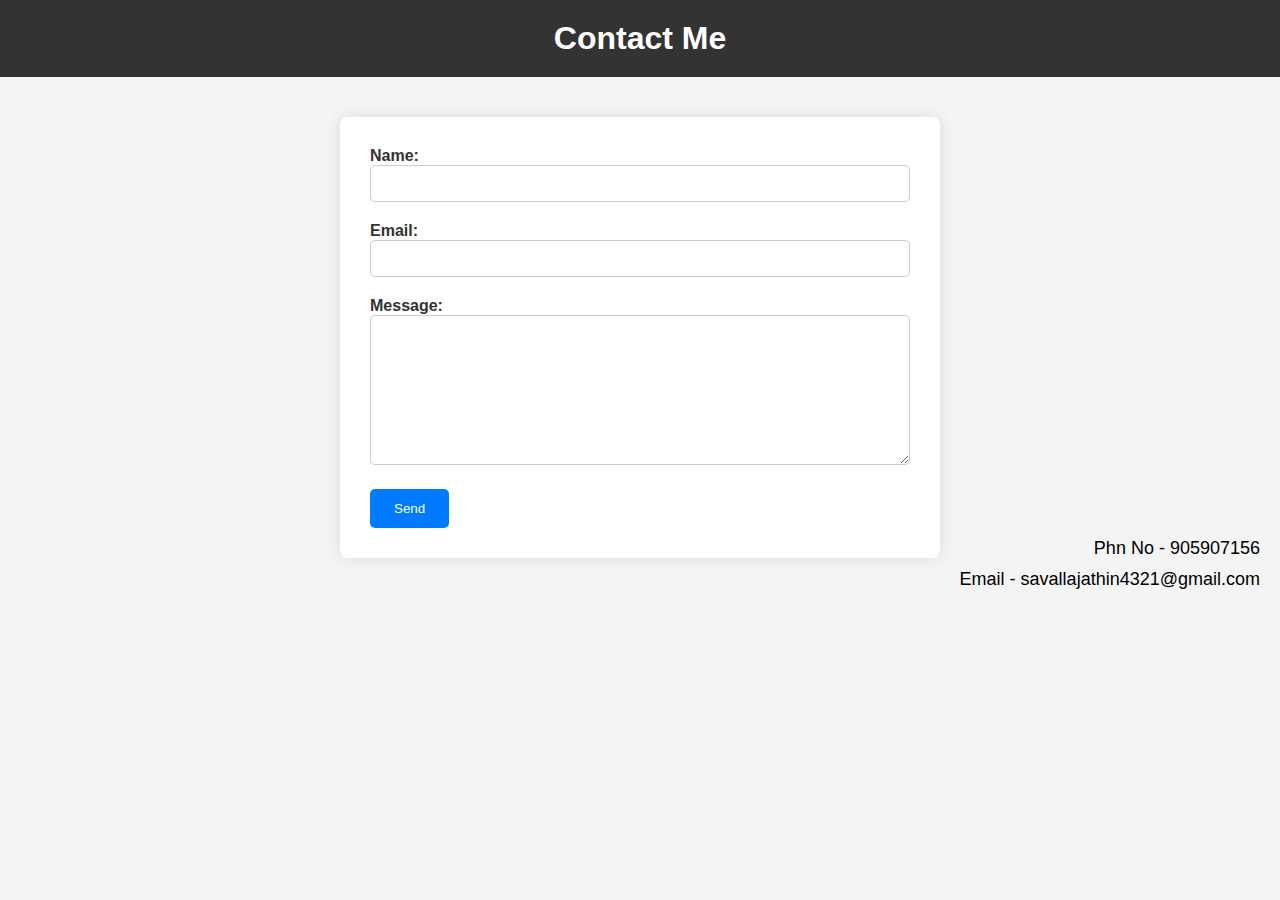
<file: contact.html>
<!DOCTYPE html>
<html lang="en">
<head>
    <meta charset="UTF-8">
    <meta name="viewport" content="width=device-width, initial-scale=1.0">
    <link rel="stylesheet" href="styles.css">
    <title>Contact Me</title>
</head>
<body>
    <header>
        <h1>Contact Me</h1>
    </header>
    <section class="contact-form">
        <form id="contactForm" action="#" method="POST">
            <div class="form-group">
                <label for="name">Name:</label>
                <input type="text" id="name" name="name" required>
            </div>
            <div class="form-group">
                <label for="email">Email:</label>
                <input type="email" id="email" name="email" required>
            </div>
            <div class="form-group">
                <label for="message">Message:</label>
                <textarea id="message" name="message" required></textarea>
            </div>
            <button type="submit">Send</button>
        </form>
    </section>
	
	<div class="contact-info">
        <p><i class="fa fa-phone"></i> Phn No - 905907156</p>
        <p><i class="fa fa-envelope"></i> Email - savallajathin4321@gmail.com</p>
    </div>

</body>
</html>
<script>
//script to validate contact form .
document.addEventListener('DOMContentLoaded', function () {
    const contactForm = document.getElementById('contactForm');

    contactForm.addEventListener('submit', function (event) {
        event.preventDefault();

        const name = document.getElementById('name').value;
        const email = document.getElementById('email').value;
        const message = document.getElementById('message').value;
        alert(`Thank you, ${name}! Your message has been sent.`);
        contactForm.reset();
    });
});
</script>
</file>
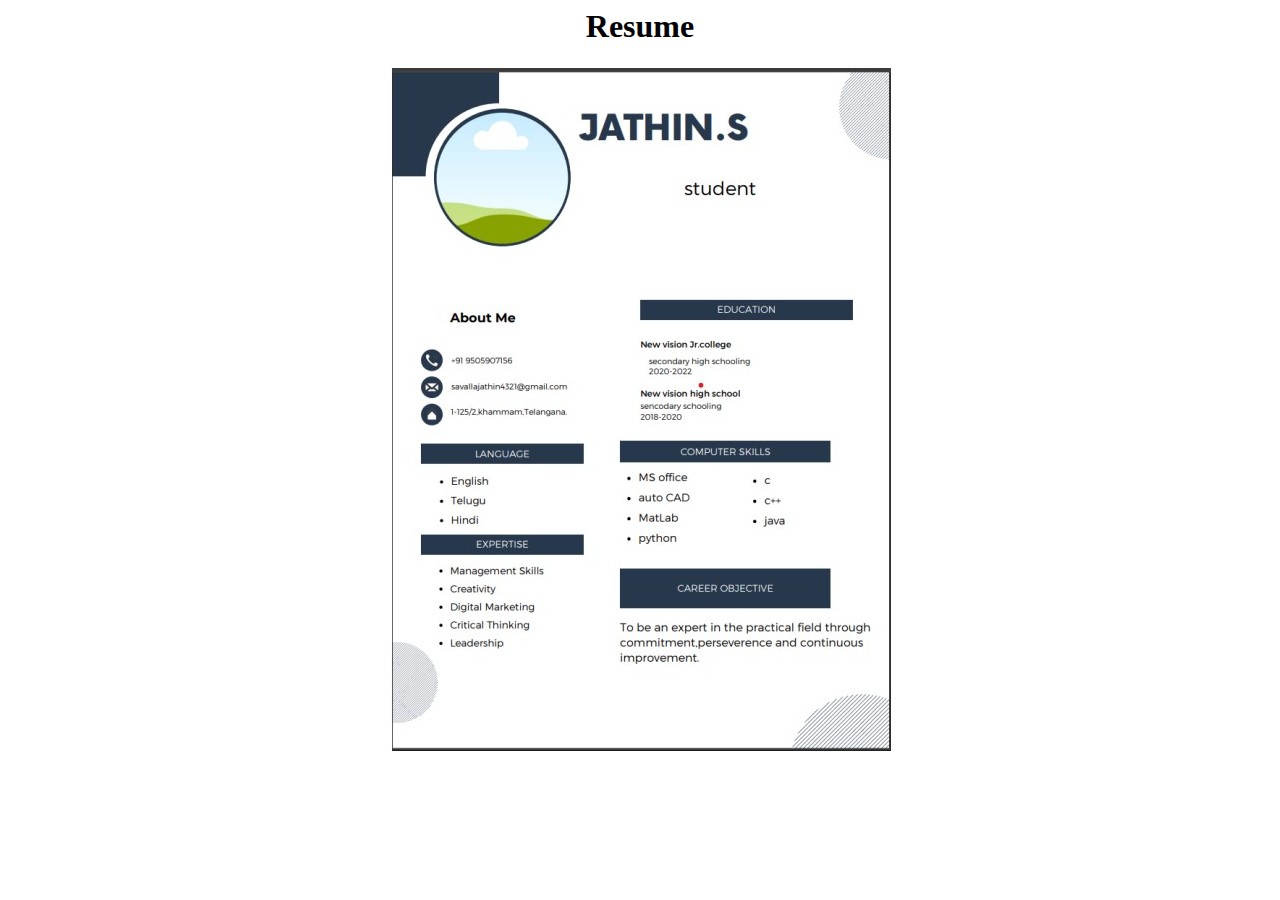
<file: resume12.html>
<html lang="en">
<head>
    <meta charset="UTF-8">
    <meta name="viewport" content="width=device-width, initial-scale=1.0">
    <title>Your Name - Resume</title>
    <style>
     body{
	 text-align:center
	 }
    </style>
</head>
<body>
    <h1>Resume</h1>
	<img src="resume123.jpeg" alt="">
</body>
</html>
</file>
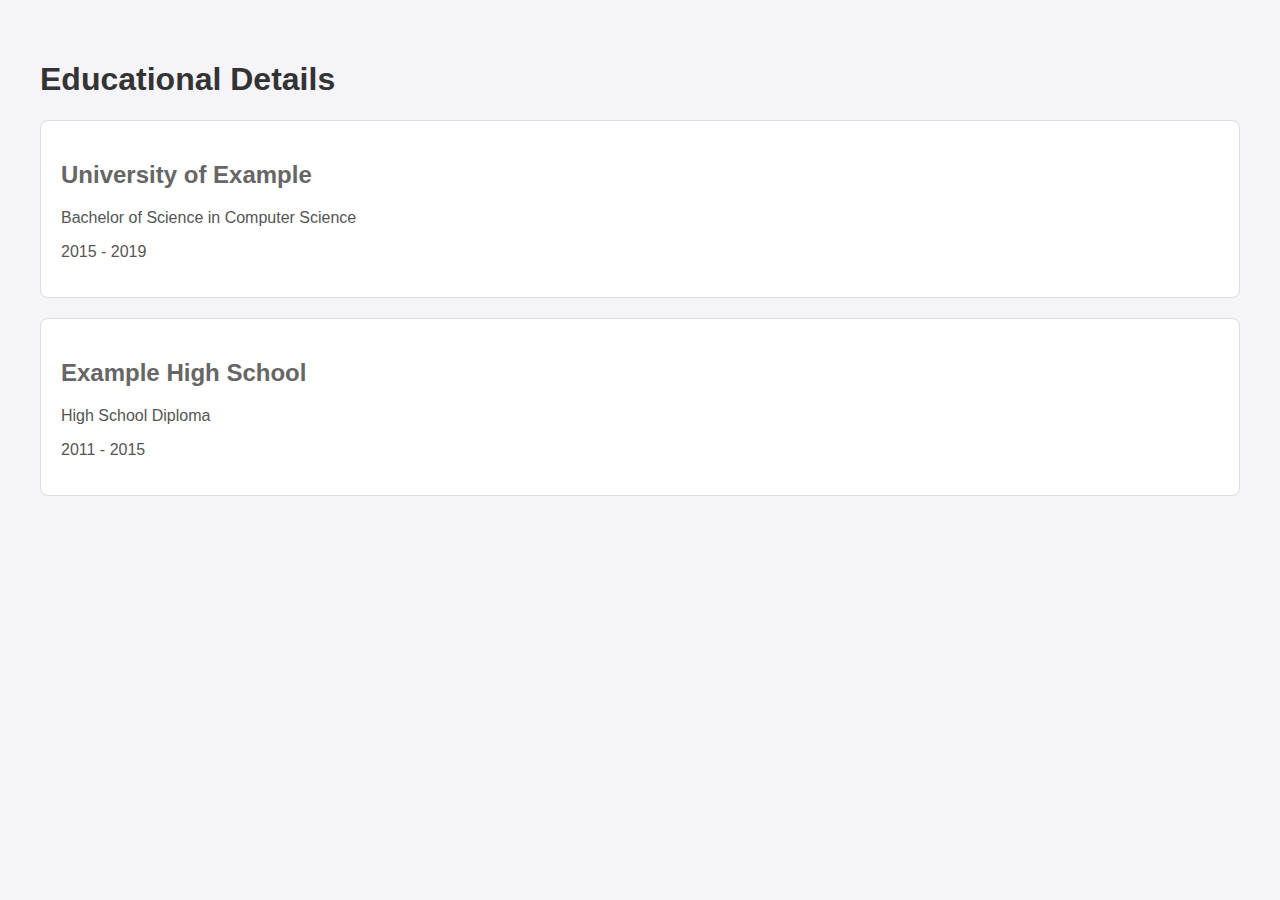
<file: sample.html>
<!DOCTYPE html>
<html lang="en">
<head>
    <meta charset="UTF-8">
    <meta name="viewport" content="width=device-width, initial-scale=1.0">
    <title>Educational Details</title>
    <style>
        body {
            font-family: Arial, sans-serif; /* Sets the font for the body */
            background-color: #f4f4f9; /* Light grey background */
            margin: 20px;
            padding: 20px;
        }
        .education-container {
            background-color: white; /* White background for the education container */
            border: 1px solid #ddd; /* Grey border */
            padding: 20px;
            margin-bottom: 20px;
            border-radius: 8px; /* Rounded corners */
        }
        h1 {
            color: #333; /* Dark grey color for the heading */
        }
        h2 {
            color: #666; /* Medium grey color for institution names */
        }
        p {
            color: #555; /* Slightly darker grey color for paragraph */
        }
    </style>
</head>
<body>
    <h1>Educational Details</h1>

    <div class="education-container">
        <h2>University of Example</h2>
        <p>Bachelor of Science in Computer Science</p>
        <p>2015 - 2019</p>
    </div>

    <div class="education-container">
        <h2>Example High School</h2>
        <p>High School Diploma</p>
        <p>2011 - 2015</p>
    </div>

</body>
</html>
</file>
<file: styles.css>
html {
  scroll-behavior: smooth;
}
* {
  margin: 0;
  padding: 0;
  box-sizing: border-box;
}
ul {
  list-style-type: none;
}
a {
  text-decoration: none;
  color: var(--primary-color);
}
a:hover {
  color: var(--secondary-color);
}
body {
  font-family: var(--font-family);
}
.hero {
    background-image: url('main2.jpeg');
    background-size: cover;
    background-repeat: no-repeat;
    background-position: center;
	text-align:center;
	 align-items: center; 
	 display: flex;
    height: 700px; 
	width:1500px;
	justify-content: center;
    
}
:root {
  --font-family: "Roboto", sans-serf;
  --normal-font: 400;
  --bold-font: 700;
  --bolder-font: 900;
  --bg-color: #fcfcfc;
  --primary-color: #4756df;
  --secondary-color: #ff7235;
  --primary-shadow: #8b8eaf;
  --secondary-shadow: #a17a69;
  --bottom-margin: 0.5rem;
  --bottom-margin-2: 1rem;
  --line-height: 1.7rem;
  --transition: 0.3s;
}

nav {
  position: sticky;
  top: 0;
  left: 0;
  z-index: 1;
  display: flex;
  align-items: center;
  justify-content: space-between;
  padding: 1.5rem 3.5rem;
  background-color: var(--bg-color);
  box-shadow: 0 3px 5px rgba(0, 0, 0, 0.1);
}
nav h1 {
  color: var(--primary-color);
}

nav a {
  color: var(--primary-color);
  transition: var(--transition);
}
nav a:hover {
  color: var(--secondary-color);
  border-bottom: 2px solid var(--secondary-color);
}
nav ul {
  display: flex;
  gap: 1.9rem;
}
nav ul li {
  font-weight: var(--bold-font);
}
.burger-menu {
  color: var(--primary-color);
  font-size: 2rem;
  border: 0;
  background-color: transparent;
  cursor: pointer;
  display: none;
}
.bio {
  width: 25rem;
  padding: 0.625rem;
  border-radius: 6px;
  box-shadow: 0px 2px 15px 2px var(--primary-shadow);
}

.bio h1 {
  margin-bottom: var(--bottom-margin);
}

.bio p {
  line-height: var(--line-height);
  padding: 0.3rem 0;
}
.education-container p{
	line-height: var(--line-height);
padding: 0.4rem;}
/*about me */
.more-about {
    border: 2px solid #ccc; 
    padding: 20px; 
    background-image: url('skill12345.jpeg'); 
    background-size: cover;
    background-position: center;
    background-repeat: no-repeat;
    width: 80%; 
    margin: 20px auto; 
    box-shadow: 0px 0px 10px rgba(0, 0, 0, 0.1); 
}
.education-container {
    margin-top: 20px; 
}
.education-container p {
    margin: 5px 0; 
}
.education-container strong {
    font-weight: bold; 
}
/* skills*/
.skills {
    border: 2px solid #ccc; 
    padding: 20px; 
    background-image: url('aboutme1.jpeg'); 
    background-size: cover;
    background-position: center;
    background-repeat: no-repeat;
    width: 80%; 
    margin: 20px auto; 
    box-shadow: 0px 0px 10px rgba(0, 0, 0, 0.1); 
}
.skills {
  max-width: 68.75rem;
  margin: auto;
  text-align: center;
  margin-top: 2.5rem;
}
.skill-header {
  margin-bottom: 1rem;
}
.skills-wrapper img {
  padding: 1.25rem;
}
.icon {
  width: 11.875rem;
  height: 11.25rem;
}
.icon-card {
  background-color: #fff;
  border-radius: 11px;
  box-shadow: 0 3px 10px var(--secondary-shadow);
  padding: 20px;
  margin: 10px;
}

/* project*/
.projects {
    border: 2px solid #ccc; 
    padding: 20px; 
    background-image: url('skill123.jpeg'); 
    background-size: cover;
    background-position: center;
    background-repeat: no-repeat;
    width: 80%; 
    margin: 20px auto; 
    box-shadow: 0px 0px 10px rgba(0, 0, 0, 0.1); 
}
.projects {
  background-color: var(--bg-color);
  padding: 32px 0;
  margin-top: 2rem;
}
.project-pic {
  width: 65%;
  height: 60%;
}
.projects-container {
  display: flex;
  align-items: center;
  justify-content: center;
}
.projects-title {
  text-align: center;
  margin-bottom: 1rem;
}

.project-container {
  text-align: center;
  width: 21.875rem;
  padding: 1rem;
}
.project-container p {
  padding: 0.4rem;
}
.project-title {
  margin-bottom: var(--bottom-margin);
}
.project-details {
  margin-bottom: var(--bottom-margin);
}
.project-card {
  background-color: #fff;
  border-radius: 11px;
  box-shadow: 0 3px 10px var(--primary-shadow);
  padding: 20px;
  margin: 10px;
}

body {
    font-family: Arial, sans-serif;
    margin: 0;
    padding: 0;
    background-color: #f4f4f4;
}

header {
    background-color: #333;
    color: #fff;
    text-align: center;
    padding: 20px;
}
/*contact*/
.contact-form {
    max-width: 600px;
    margin: 40px auto;
    padding: 30px;
    background-color: #fff;
    border-radius: 8px;
    box-shadow: 0px 0px 15px rgba(0, 0, 0, 0.1);
}

.form-group {
    margin-bottom: 20px;
}

.form-group label {
    display: block;
    font-weight: bold;
    color: #333;
}

.form-group input[type="text"],
.form-group input[type="email"],
.form-group textarea {
    width: 100%;
    padding: 10px;
    border: 1px solid #ccc;
    border-radius: 5px;
}

.form-group textarea {
    height: 150px;
}

button[type="submit"] {
    background-color: #007bff;
    color: #fff;
    border: none;
    padding: 12px 24px;
    cursor: pointer;
    border-radius: 5px;
    transition: background-color 0.3s ease;
}

button[type="submit"]:hover {
    background-color: #0056b3;
}

.contact-form {
   
    margin-bottom: 20px; 
}
.contact-info {
    text-align: right;
    margin-right: 20px; 
    margin-top: -40px; 
}
.contact-info p {
    margin: 10px 0;
    font-size: 18px;
    color: black;
}
.contact-info i {
    margin-right: 10px;
    color: #007bff;
}
</file>
